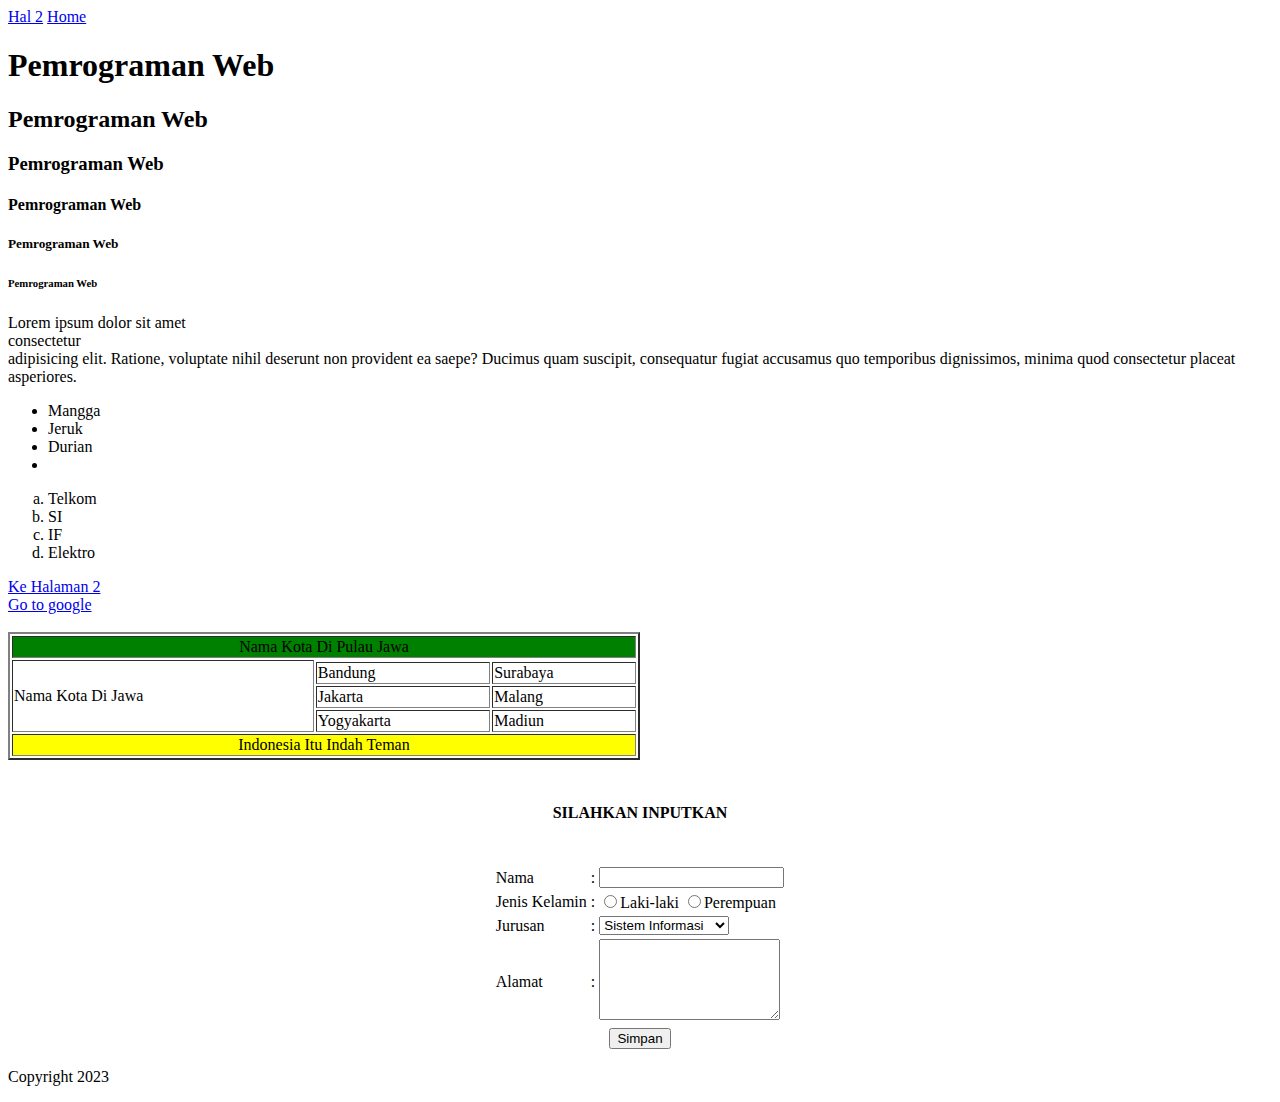
<file: Modul 1/index.html>
<!DOCTYPE html>
<html lang="en">
<head>
    <meta charset="UTF-8">
    <meta name="viewport" content="width=device-width, initial-scale=1.0">
    <title>Belajar Progrmming Web</title>
</head>
<body>
  <nav>
    <a href="hal_2.html">Hal 2</a>
    <a href="index.html">Home</a>
  </nav>

    <h1>Pemrograman Web</h1>
    <h2>Pemrograman Web</h2>
    <h3>Pemrograman Web</h3>
    <h4>Pemrograman Web</h4>
    <h5>Pemrograman Web</h5>
    <h6>Pemrograman Web</h6>

    <p>
        Lorem ipsum dolor sit amet <br>consectetur <br>adipisicing elit. Ratione, voluptate nihil deserunt non provident ea saepe? Ducimus quam suscipit, consequatur fugiat accusamus quo temporibus dignissimos, minima quod consectetur placeat asperiores.
    </p>

    <ul>
        <li>Mangga</li>
        <li>Jeruk</li>
        <li>Durian</li>
        <li></li>
    </ul>

    <ol start="a" type="a">
        <li>Telkom</li>
        <li>SI</li>
        <li>IF</li>
        <li>Elektro</li>
    </ol>

    <a href="hal_2.html">Ke Halaman 2</a>
    <br>
    <a href="http://google.com">Go to google</a>
    <br>
    <br>
    <!-- TABLE -->
    <table border="2" width="50%">
        <tr>
          <td colspan="3" align="center" bgcolor="green"> Nama Kota Di Pulau Jawa</td>
        </tr>
        <tr>
          <td rowspan="4"> Nama Kota Di Jawa</td>
        </tr>
        <tr>
          <td>Bandung</td>
          <td>Surabaya</td>
        </tr>
        <tr>
          <td>Jakarta</td>
          <td>Malang</td>
        </tr>
        <tr>
          <td>Yogyakarta</td>
          <td>Madiun</td>
        </tr>
        <tr>
          <td colspan="3" align="center" bgcolor="#ffff"> Indonesia Itu Indah Teman</td>
        </tr>
    </table>

    <!-- <img src="https://i0.wp.com/ittelkom-pwt.ac.id/wp-content/uploads/2018/03/cropped-icon.png?fit=512%2C512&ssl=1" alt="ITTP"> -->
    <!-- <img src="cropped-icon.webp" alt=""> -->
    <!-- <img src="" alt=""> -->

    <!-- FORM -->
    <form>
      <table align="center" border="0">
        <tr><th colspan="3" height="100">SILAHKAN INPUTKAN</th></tr>
        <tr>
          <td>Nama</td>
          <td>:</td>
          <td><input type="text"></td>
        </tr>
        <tr>
          <td>Jenis Kelamin</td>
          <td>:</td>
          <td>
            <input type="radio" name="Jenis">Laki-laki
            <input type="radio" name="Jenis">Perempuan
          </td>
        </tr>

        <tr>
          <td>Jurusan</td>
          <td>:</td>
          <td>
            <select>
              <option>Sistem Informasi</option>
              <option>Teknik Informatika</option>
              <option>DKV</option>
            </select>
          </td>
        </tr>

        <tr>
          <td>Alamat</td>
          <td>:</td>
          <td>
            <textarea cols="20" rows="5"></textarea>
          </td>
        </tr>

        <tr>
          <td colspan="3" align="center">
            <input type="submit" name="Simpan" value="Simpan">
          </td>
        </tr>

      </table>
    </form>

    <footer>
      <p>Copyright 2023</p>
    </footer>
</body>
</html>
</file>
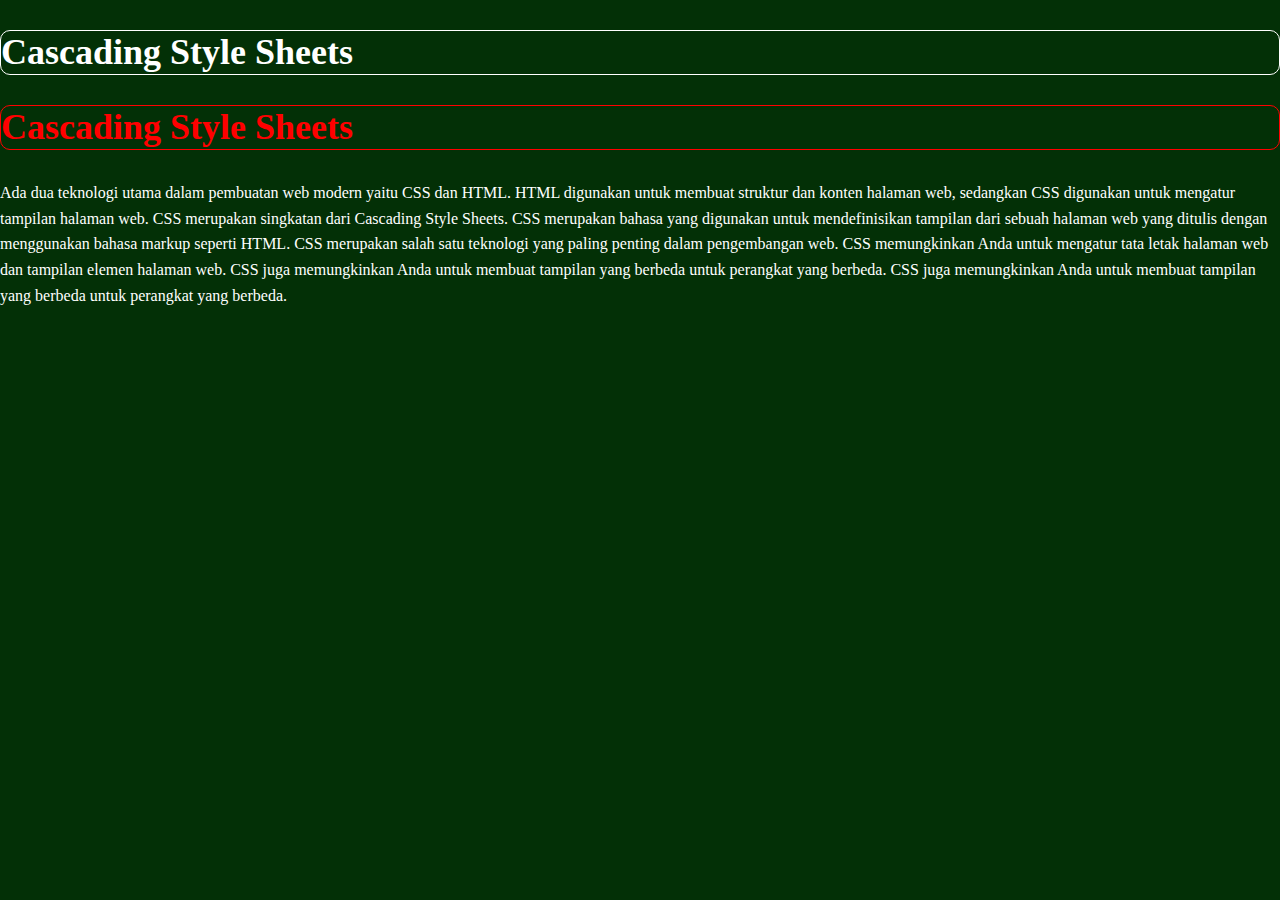
<file: Modul 2/index.html>
<!DOCTYPE html>
<html lang="en">
<head>
  <meta charset="UTF-8">
  <meta name="viewport" content="width=device-width, initial-scale=1.0">
  <title>Document</title>
  <style>
    body {
      background-color: #033006;
      color: #fff;
      font-family: Fira Code;
      font-size: 16px;
      line-height: 1.6;
      margin: 0;
      padding: 0;
    }
    h2 {
      border: 1px solid;
      border-radius: 10px;
      font-size: 36px;
      line-height: 1.2;
      margin-bottom: 30px;
    }
    h2.header {
      color: #f00;
    }
  </style>
</head>
<body>
  <h2>Cascading Style Sheets</h2>
  <h2 class="header">Cascading Style Sheets</h2>

  <p>
    Ada dua teknologi utama dalam pembuatan web modern yaitu CSS dan HTML.
    HTML digunakan untuk membuat struktur dan konten halaman web, sedangkan CSS digunakan untuk mengatur tampilan halaman web.
    CSS merupakan singkatan dari Cascading Style Sheets.
    CSS merupakan bahasa yang digunakan untuk mendefinisikan tampilan dari sebuah halaman web yang ditulis dengan menggunakan bahasa markup seperti HTML.
    CSS merupakan salah satu teknologi yang paling penting dalam pengembangan web.
    CSS memungkinkan Anda untuk mengatur tata letak halaman web dan tampilan elemen halaman web.
    CSS juga memungkinkan Anda untuk membuat tampilan yang berbeda untuk perangkat yang berbeda.
    CSS juga memungkinkan Anda untuk membuat tampilan yang berbeda untuk perangkat yang berbeda.
  </p>
</body>
</html>
</file>
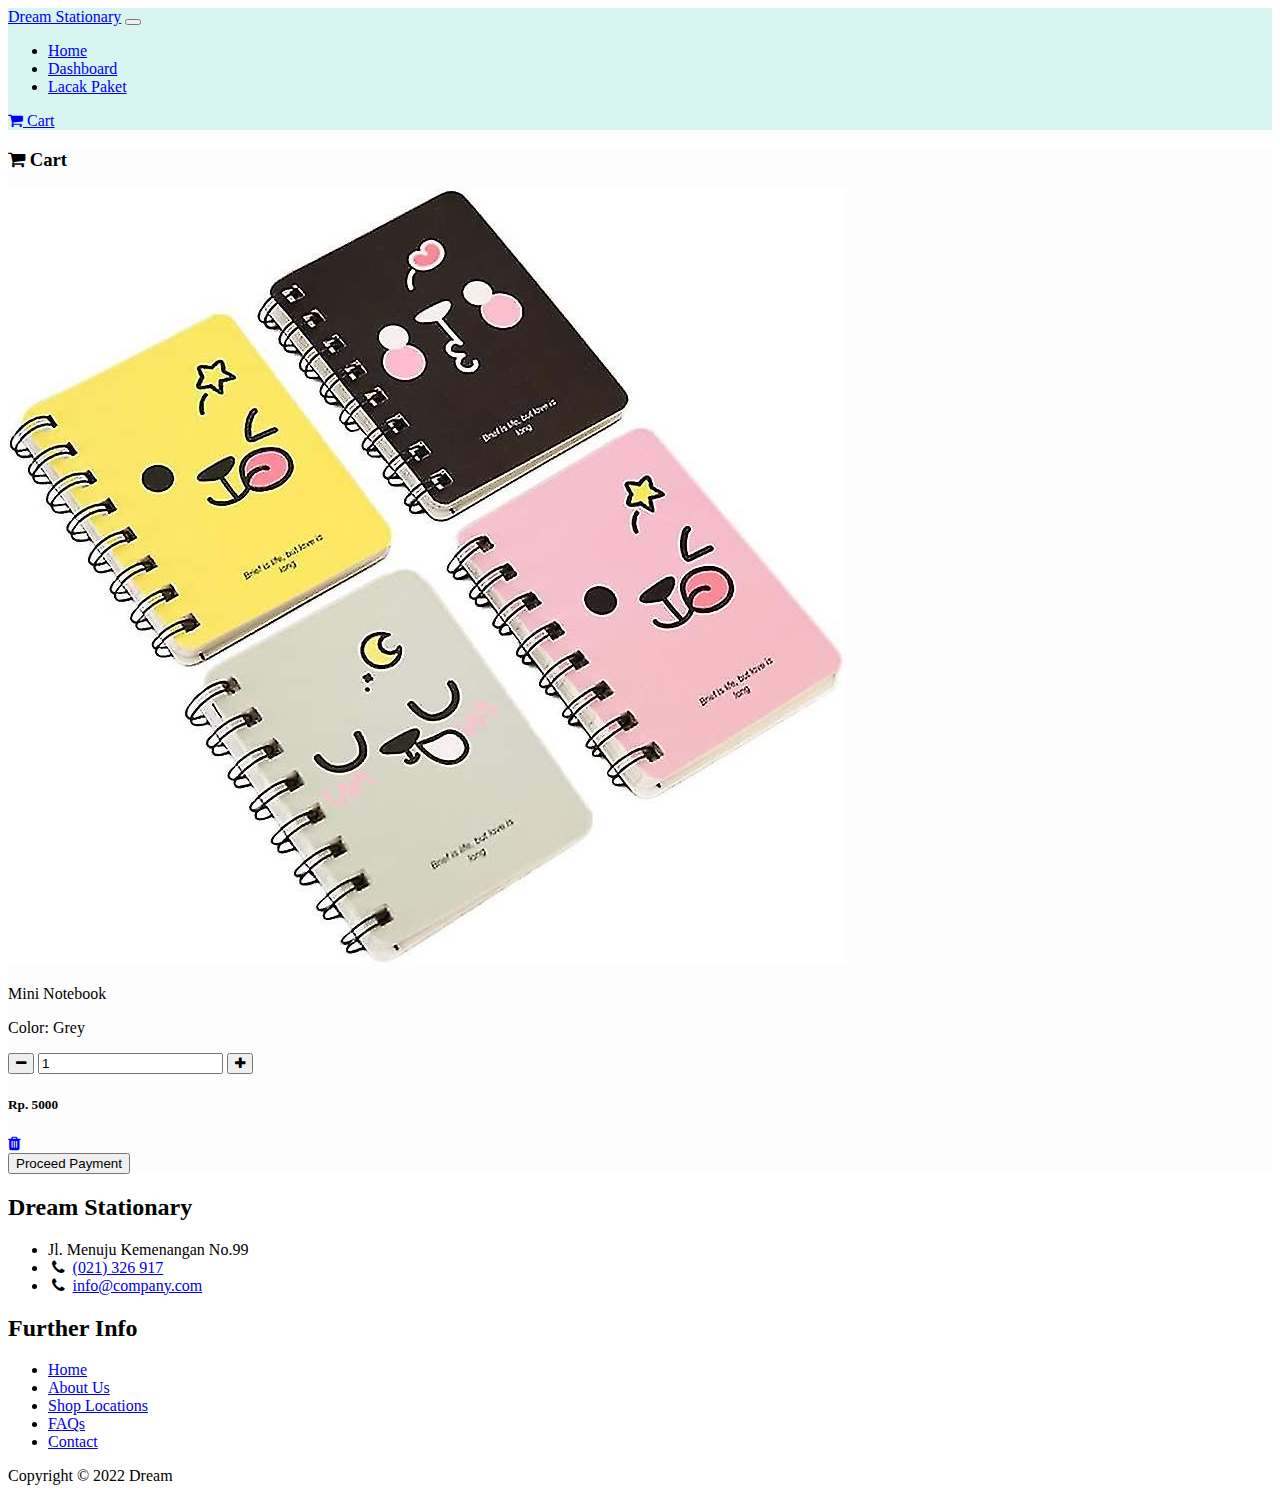
<file: Modul 3/index.html>
<!doctype html>
<html lang="en">
  <head>
    <!-- Required meta tags -->
    <meta charset="utf-8">
    <meta name="viewport" content="width=device-width, initial-scale=1, shrink-to-fit=no">

    <!-- Bootstrap CSS -->
    <link href="https://cdn.jsdelivr.net/npm/bootstrap@5.3.2/dist/css/bootstrap.min.css" rel="stylesheet" integrity="sha384-T3c6CoIi6uLrA9TneNEoa7RxnatzjcDSCmG1MXxSR1GAsXEV/Dwwykc2MPK8M2HN" crossorigin="anonymous">
    
    <!-- icon -->
    <link rel="stylesheet" href="https://cdnjs.cloudflare.com/ajax/libs/font-awesome/4.7.0/css/font-awesome.min.css">
    
    <title>E-Commerce Trial</title>
  </head>
  <body>
    <!-- navbar -->
    <nav class="navbar navbar-expand-lg navbar-light shadow-sm" style="background-color: rgb(216, 245, 241);">
      <div class="container">
        <a href="#" class="navbar-brand">Dream Stationary</a>
        <button class="navbar-toggler" type="button" data-bs-toggle="collapse" data-bs-target="#navbarText" aria-controls="navbarText" aria-expanded="false" aria-label="Toggle navigation">
          <span class="navbar-toggler-icon"></span>
        </button>
        <div class="collapse navbar-collapse" id="navbarText">
          <ul class="navbar-nav me-auto mb-2 mb-lg-0">
            <li class="nav-item">
              <a href="index.html" class="nav-link active" aria-current="page">Home</a>
            </li>
            <li class="nav-item">
              <a href="#" class="nav-link">Dashboard</a>
            </li>
            <li class="nav-item">
              <a href="#" class="nav-link">Lacak Paket</a>
            </li>
          </ul>
          <span class="navbar-nav ml-auto">
            <form class="container-fluid justify-content-start">
              <a href="cart.html" class="btn btn-outline-success" role="button">
                <i class="fa fa-shopping-cart" aria-hidden="true"></i> Cart
              </a>
            </form>
          </span>
        </div>
      </div>
    </nav>
    <!-- navbar end -->

    <!-- cart -->
    <section class="bg-light h-100" style="background-color: rgb(253, 253, 253);">
      <div class="container h-100 py-5">
        <div class="row d-flex justify-content-center align-items-center h-100">
          <div class="col-10">
            <div class="d-flex justify-content-between align-items-center mb-4">
              <h3 class="fw-normal mb-0 text-black">
                <i class="fa fa-shopping-cart" aria-hidden="true"></i> Cart
              </h3>
            </div>

            <!-- detail barang -->
            <div class="card rounded-3 mb-4">
              <div class="card-body p-4">
                <div class="row d-flex justify-content-between align-items-center">
                  <div class="col-md-2 col-lg-2 col-xl-2">
                    <img src="assets/image/mnnotebook.jpg" alt="Mini Notebook" class="img-fluid rounded-3">
                  </div>
                  <div class="col-md-3 col-lg-3 col-xl-3">
                    <p class="lead fw-normal mb-2">Mini Notebook</p>
                    <p><span class="text-muted">Color: </span>Grey</p>
                  </div>
                  <div class="col-md-3 col-lg-3 col-xl-2 d-flex">
                    <button class="btn btn-link px-2" onclick="this.parentNode.querySelector('input[type=number]').stepDown()">
                      <i class="fa fa-minus" aria-hidden="true"></i>
                    </button>
                    <input type="number" class="form-control form-control-sm" id="form1" min="0" name="quantity" value="1">
                    <button class="btn btn-link px-2" onclick="this.parentNode.querySelector('input[type=number]').stepUp()">
                      <i class="fa fa-plus" aria-hidden="true"></i>
                    </button>
                  </div>
                  <div class="col-md-3 col-lg-2 col-xl-2 offset-lg-1">
                    <h5 class="mb-0">Rp. 5000</h5>
                  </div>
                  <div class="col-md-1 col-lg-1 col-xl-1 text-end">
                    <a href="#!" class="text-danger">
                      <i class="fa fa-trash" aria-hidden="true"></i>
                    </a>
                  </div>
                </div>
              </div>
            </div>
            <!-- detail barang end -->

            <!-- payment button -->
            <div class="d-grid gap-2">
              <button class="btn btn-success" type="button">Proceed Payment</button>
            </div>
            <!-- payment button end -->
          
          </div>
        </div>
      </div>
    </section>
    <!-- cart end -->

    <!-- footer -->
    <footer class="bg-dark" id="footer">
      <div class="container">
        <div class="row">
          <div class="col-md-4 pt-5">
            <h2 class="h2 text-success border-bottom pb-3 border-light logo">Dream Stationary</h2>
            <ul class="list-unstyled text-light footer-link-list">
              <li>
                <i class="fas fa-map-marker-alt fa-fw"></i>Jl. Menuju Kemenangan No.99
              </li>
              <li>
                <i class="fa fa-phone fa-fw"></i>
                <a href="tel:010-020-0340" class="text-decoration-none">(021) 326 917</a>
              </li>
              <li>
                <i class="fa fa-phone fa-fw"></i>
                <a href="mailto:info@company.com" class="text-decoration-none">info@company.com</a>
              </li>
            </ul>
          </div>
          <div class="col-md-4 pt-5">
            <h2 class="h2 text-light border-bottom pb-3 border-light">Further Info</h2>
            <ul class="list-unstyled text-light footer-link-list">
              <li><a href="index.html" class="text-decoration-none">Home</a></li>
              <li><a href="index.html" class="text-decoration-none">About Us</a></li>
              <li><a href="index.html" class="text-decoration-none">Shop Locations</a></li>
              <li><a href="index.html" class="text-decoration-none">FAQs</a></li>
              <li><a href="index.html" class="text-decoration-none">Contact</a></li>
            </ul>
          </div>
        </div>
      </div>
      <div class="w-100 bg-black py-3">
        <div class="container">
          <div class="row pt-2">
            <div class="col-12">
              <p class="text-left text-light">Copyright &copy; 2022 Dream</p>
            </div>
          </div>
        </div>
      </div>
    </footer>
    <!-- footer end -->

    <!-- Optional JavaScript; choose one of the two! -->

    <!-- Option 1: jQuery and Bootstrap Bundle (includes Popper) -->
    <script src="https://cdn.jsdelivr.net/npm/jquery@3.5.1/dist/jquery.slim.min.js" integrity="sha384-DfXdz2htPH0lsSSs5nCTpuj/zy4C+OGpamoFVy38MVBnE+IbbVYUew+OrCXaRkfj" crossorigin="anonymous"></script>
    <script src="https://cdn.jsdelivr.net/npm/bootstrap@4.6.2/dist/js/bootstrap.bundle.min.js" integrity="sha384-Fy6S3B9q64WdZWQUiU+q4/2Lc9npb8tCaSX9FK7E8HnRr0Jz8D6OP9dO5Vg3Q9ct" crossorigin="anonymous"></script>

  </body>
</html>
</file>
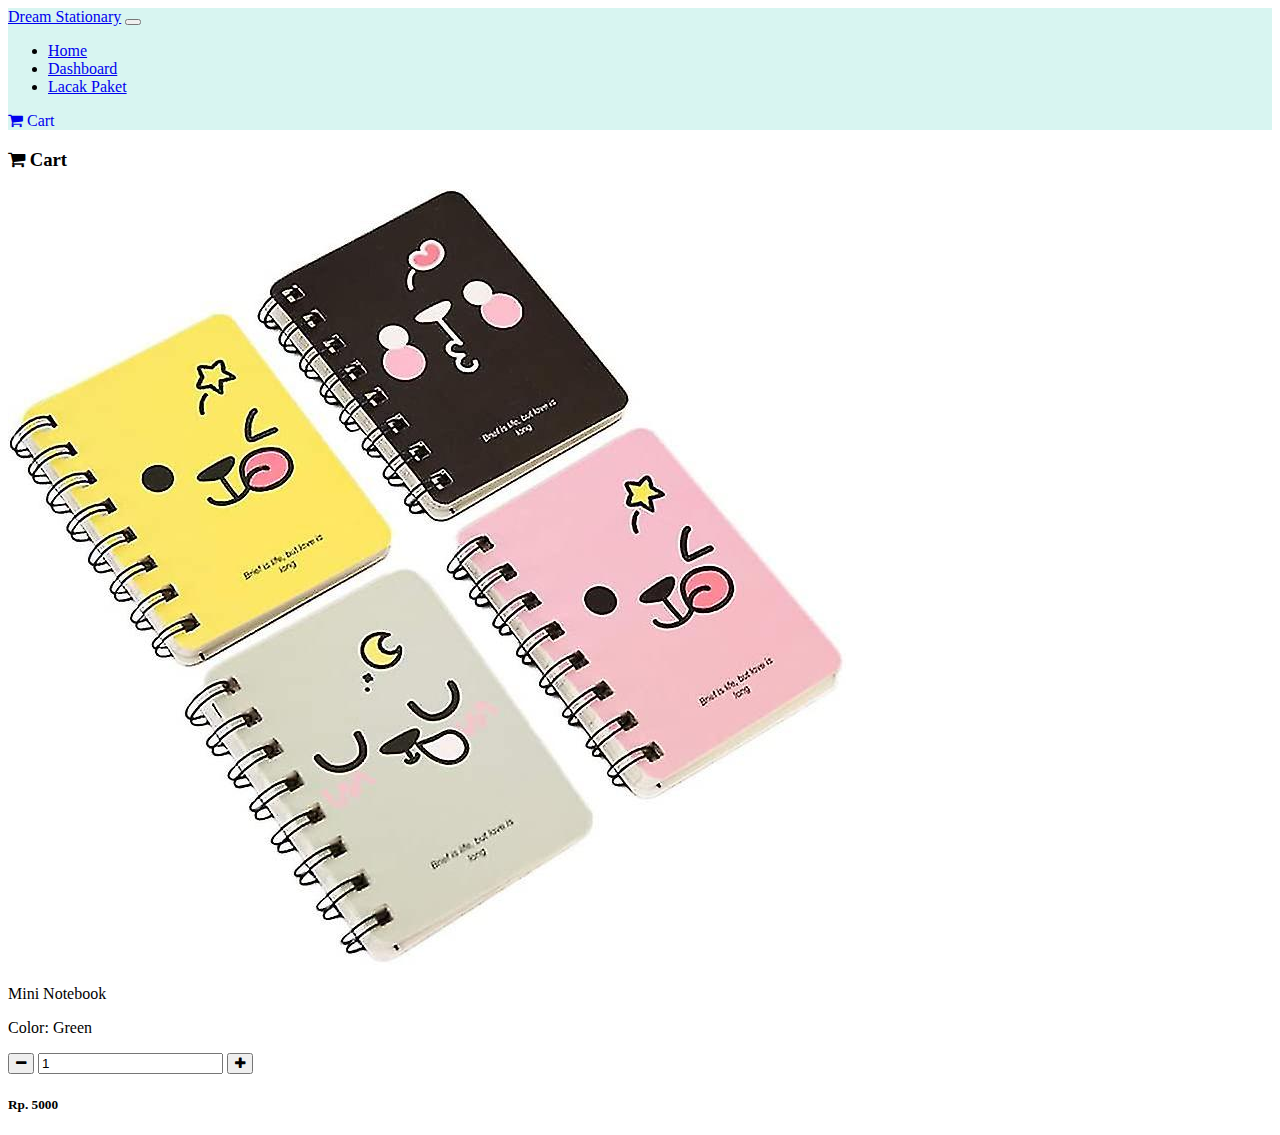
<file: Modul 3/praktikum/index.html>
<!doctype html>
<html lang="en">
    <head>
        <meta charset="utf-8">
        <meta name="viewport" content="width=device-width, initial-scale=1">
        <title>E-Commerce</title>
        <!-- Bootstrap -->
        <link href="https://cdn.jsdelivr.net/npm/bootstrap@5.3.2/dist/css/bootstrap.min.css" rel="stylesheet" integrity="sha384-T3c6CoIi6uLrA9TneNEoa7RxnatzjcDSCmG1MXxSR1GAsXEV/Dwwykc2MPK8M2HN" crossorigin="anonymous">
        <!-- Font Awesome Icon -->
        <link rel="stylesheet" href="https://cdnjs.cloudflare.com/ajax/libs/font-awesome/4.7.0/css/font-awesome.min.css">

    </head>
    <body>
        <!-- navbar -->
        <nav class="navbar navbar-expand-lg navbar-light shadow-sm" 
        style="background-color: rgb(216, 245, 241);">
            <div class="container">
                <a href="#" class="navbar-brand">Dream Stationary</a>
                <button class="navbar-toggler" type="button" data-bs-toggle="collapse"
                data-bs-target="#navbarText" aria-controls="navbar Text" aria-expanded="false"
                aria-label="Toggle navigation">
                    <span class="navbar-toggler-icon"></span>
                </button>
                <div class="collapse navbar-collapse" id="navbarText">
                    <ul class="navbar-nav me-auto mb-2 mb-lg-0">
                        <li class="nav-item">
                            <a href="index.html" class="nav-link active" aria-current="page">Home</a>
                        </li>
                        <li class="nav-item">
                            <a href="#" class="nav-link">Dashboard</a>
                        </li>
                        <li class="nav-item">
                            <a href="#" class="nav-link">Lacak Paket</a>
                        </li>
                    </ul>
                    <span class="navbar-nav ml-auto">
                        <form class="container-fluid justify-content-start">
                            <a href="#" class="btn btn-outline-success" role="button">
                                <i class="fa fa-shopping-cart" aria-hidden="true"> Cart</i>
                            </a>
                        </form>
                    </span>
                </div>
            </div>
        </nav>
        <!-- navbar end -->

        <!-- cart -->
        <section class="bg-light h-100" style="background-color: white;">
            <div class="container h-100 py-5">
                <div class="row d-flex justify-content-between align-items-center">
                    <div class="col-10">
                        <div class="d-flex justify-content-between align-items-center mb-4">
                            <h3 class="fw-normal mb-0 text-black">
                                <i class="fa fa-shopping-cart" aria-hidden="true"></i> Cart
                            </h3>
                        </div>

                        <!-- detail barang -->
                        <div class="card rounded-3 mb-4">
                            <div class="card-body p-4">
                                <div class="row d-flex justify-content-between align-items-center">
                                    <div class="col-md-2 col-lg-2 col-xl-2">
                                        <img src="/Modul 3/assets/image/mnnotebook.jpg" 
                                        alt="Mini Notebook" class="img-fluid rounded-3">
                                    </div>
                                    <div class="col-md-3 col-lg-3 col-xl-3">
                                        <p class="lead fw-normal mb-2">Mini Notebook</p>
                                        <p><span class="text-muted">Color: </span>Green</p>
                                    </div>
                                    <div class="col-md-3 col-lg-3 col-xl-2 d-flex">
                                        <button class="btn btn-link px-2" 
                                        onclick="this.parentNode.querySelector('input[type=number]').stepDown()">
                                            <i class="fa fa-minus" aria-hidden="true"></i>
                                        </button>
                                        <input type="number" class="form-control form-control-sm" id="form1"
                                        min="1" name="quantity" value="1">
                                        <button class="btn btn-link px-2" 
                                        onclick="this.parentNode.querySelector('input[type=number]').stepUp()">
                                            <i class="fa fa-plus" aria-hidden="true"></i>
                                        </button>
                                    </div>
                                    <div class="col-md-3 col-lg-2 col-xl-2 offset-lg-1">
                                        <h5 class="mb-0">Rp. 5000</h5>
                                    </div>
                                </div>
                            </div>
                        </div>
                        <!-- detail barang end -->
                    </div>
                </div>
            </div>
        </section>
        <!-- cart end -->

        <!-- bootstrap -->
        <script src="https://cdn.jsdelivr.net/npm/@popperjs/core@2.11.8/dist/umd/popper.min.js" integrity="sha384-I7E8VVD/ismYTF4hNIPjVp/Zjvgyol6VFvRkX/vR+Vc4jQkC+hVqc2pM8ODewa9r" crossorigin="anonymous"></script>
        <script src="https://cdn.jsdelivr.net/npm/bootstrap@5.3.2/dist/js/bootstrap.min.js" integrity="sha384-BBtl+eGJRgqQAUMxJ7pMwbEyER4l1g+O15P+16Ep7Q9Q+zqX6gSbd85u4mG4QzX+" crossorigin="anonymous"></script>
    </body>
</html>
</file>
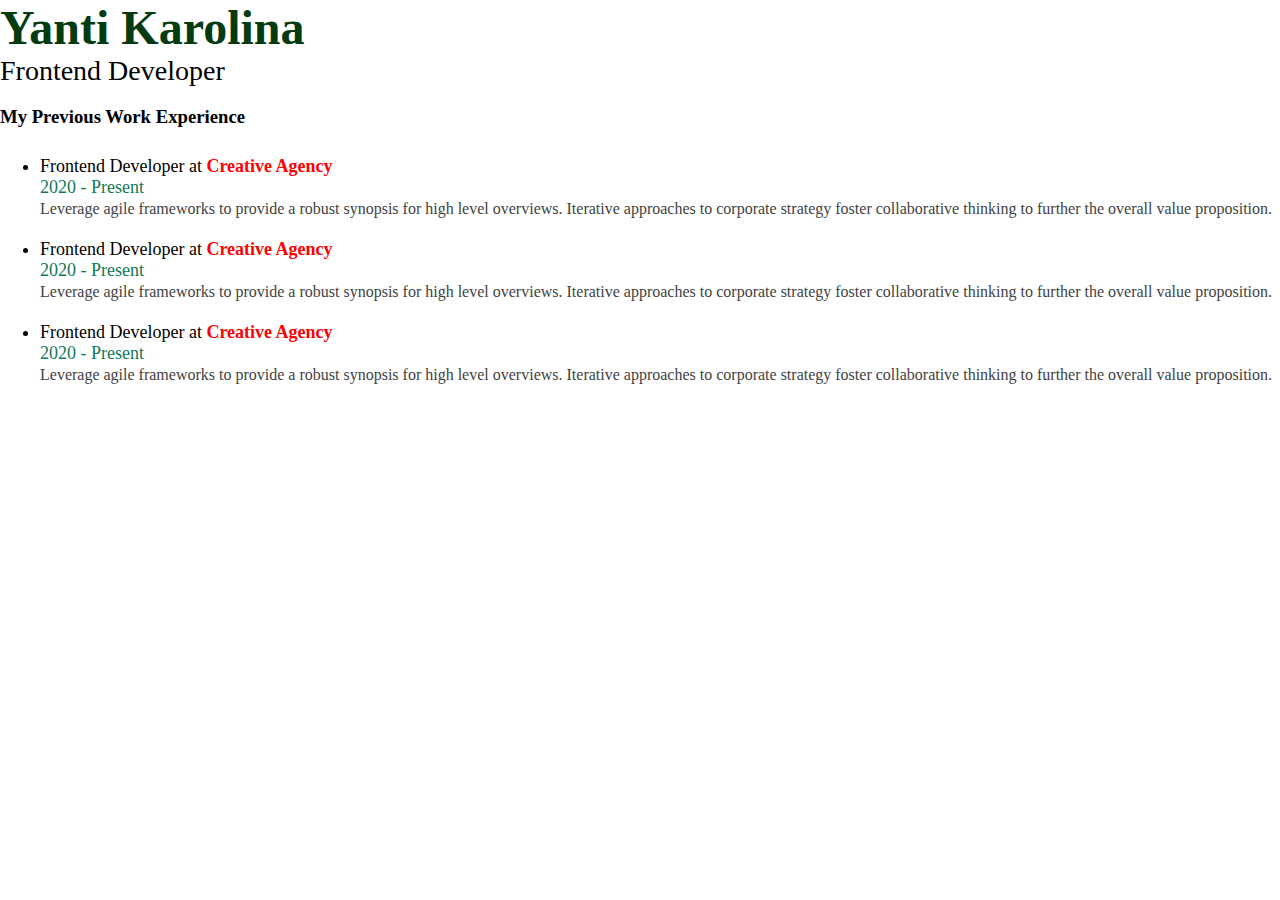
<file: Modul 2/challenge.html>
<!DOCTYPE html>
<html lang="en">
<head>
  <meta charset="UTF-8">
  <meta name="viewport" content="width=device-width, initial-scale=1.0">
  <title>Document</title>
  <link rel="stylesheet" href="custom.css">
</head>
<body>
  <div class="contentProfile">
    <div class="nameProfile">Yanti Karolina</div>
    <div class="titleProfile">Frontend Developer</div>
  </div>
  <div class="contentHolder">
    <div class="content">
      <div class="contentHeader">
        <h3>My Previous Work Experience</h3>
        <ul class="workEx">
          <li>
            <div>
              <span>Frontend Developer at <strong>Creative Agency</strong></span>
              <br>
              <span class="dateEx">2020 - Present</span>
              <br>
            </div>
            <span class="subWorkEx">
              Leverage agile frameworks to provide a robust synopsis 
              for high level overviews. Iterative approaches to corporate 
              strategy foster collaborative thinking to further the overall 
              value proposition.
            </span>
          </li>
          <li>
            <div>
              <span>Frontend Developer at <strong>Creative Agency</strong></span>
              <br>
              <span class="dateEx">2020 - Present</span>
              <br>
            </div>
            <span class="subWorkEx">
              Leverage agile frameworks to provide a robust synopsis 
              for high level overviews. Iterative approaches to corporate 
              strategy foster collaborative thinking to further the overall 
              value proposition.
            </span>
          </li>
          <li>
            <div>
              <span>Frontend Developer at <strong>Creative Agency</strong></span>
              <br>
              <span class="dateEx">2020 - Present</span>
              <br>
            </div>
            <span class="subWorkEx">
              Leverage agile frameworks to provide a robust synopsis 
              for high level overviews. Iterative approaches to corporate 
              strategy foster collaborative thinking to further the overall 
              value proposition.
            </span>
          </li>
        </ul>
      </div>
    </div>
  </div>
</body>
</html>
</file>
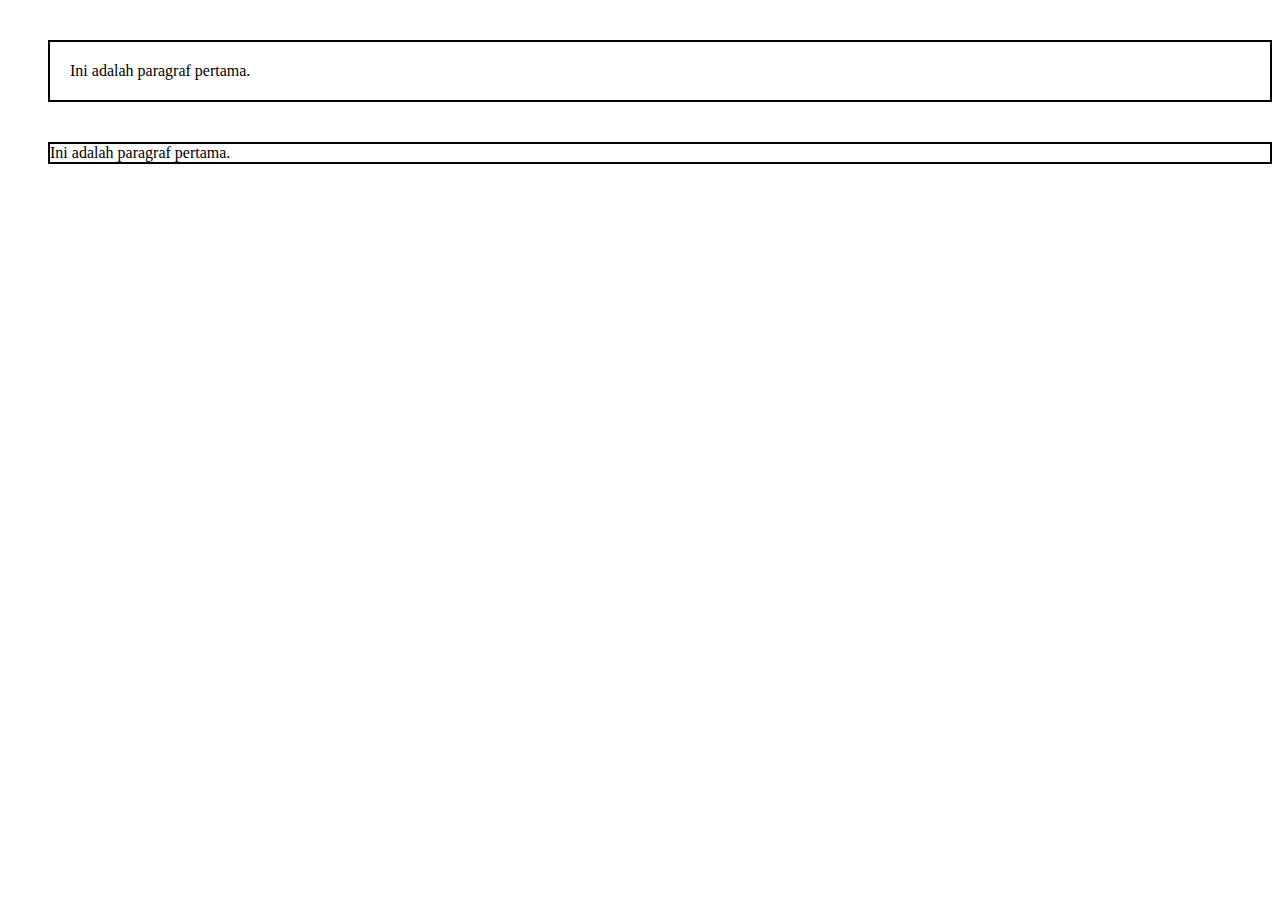
<file: Modul 2/latihan.html>
<!DOCTYPE html>
<html lang="en">
<head>
    <meta charset="UTF-8">
    <meta name="viewport" content="width=device-width, initial-scale=1.0">
    <title>Document</title>
</head>
<body>
    <div 
    style="margin-left: 40px; background: white; 
    margin-top: 40px; border: 2px solid; padding: 20px;">
        Ini adalah paragraf pertama.
    </div>
    <div 
    style="margin-left: 40px; background: white; 
    margin-top: 40px; border: 2px solid;">
        Ini adalah paragraf pertama.
    </div>
</body>
</html>
</file>
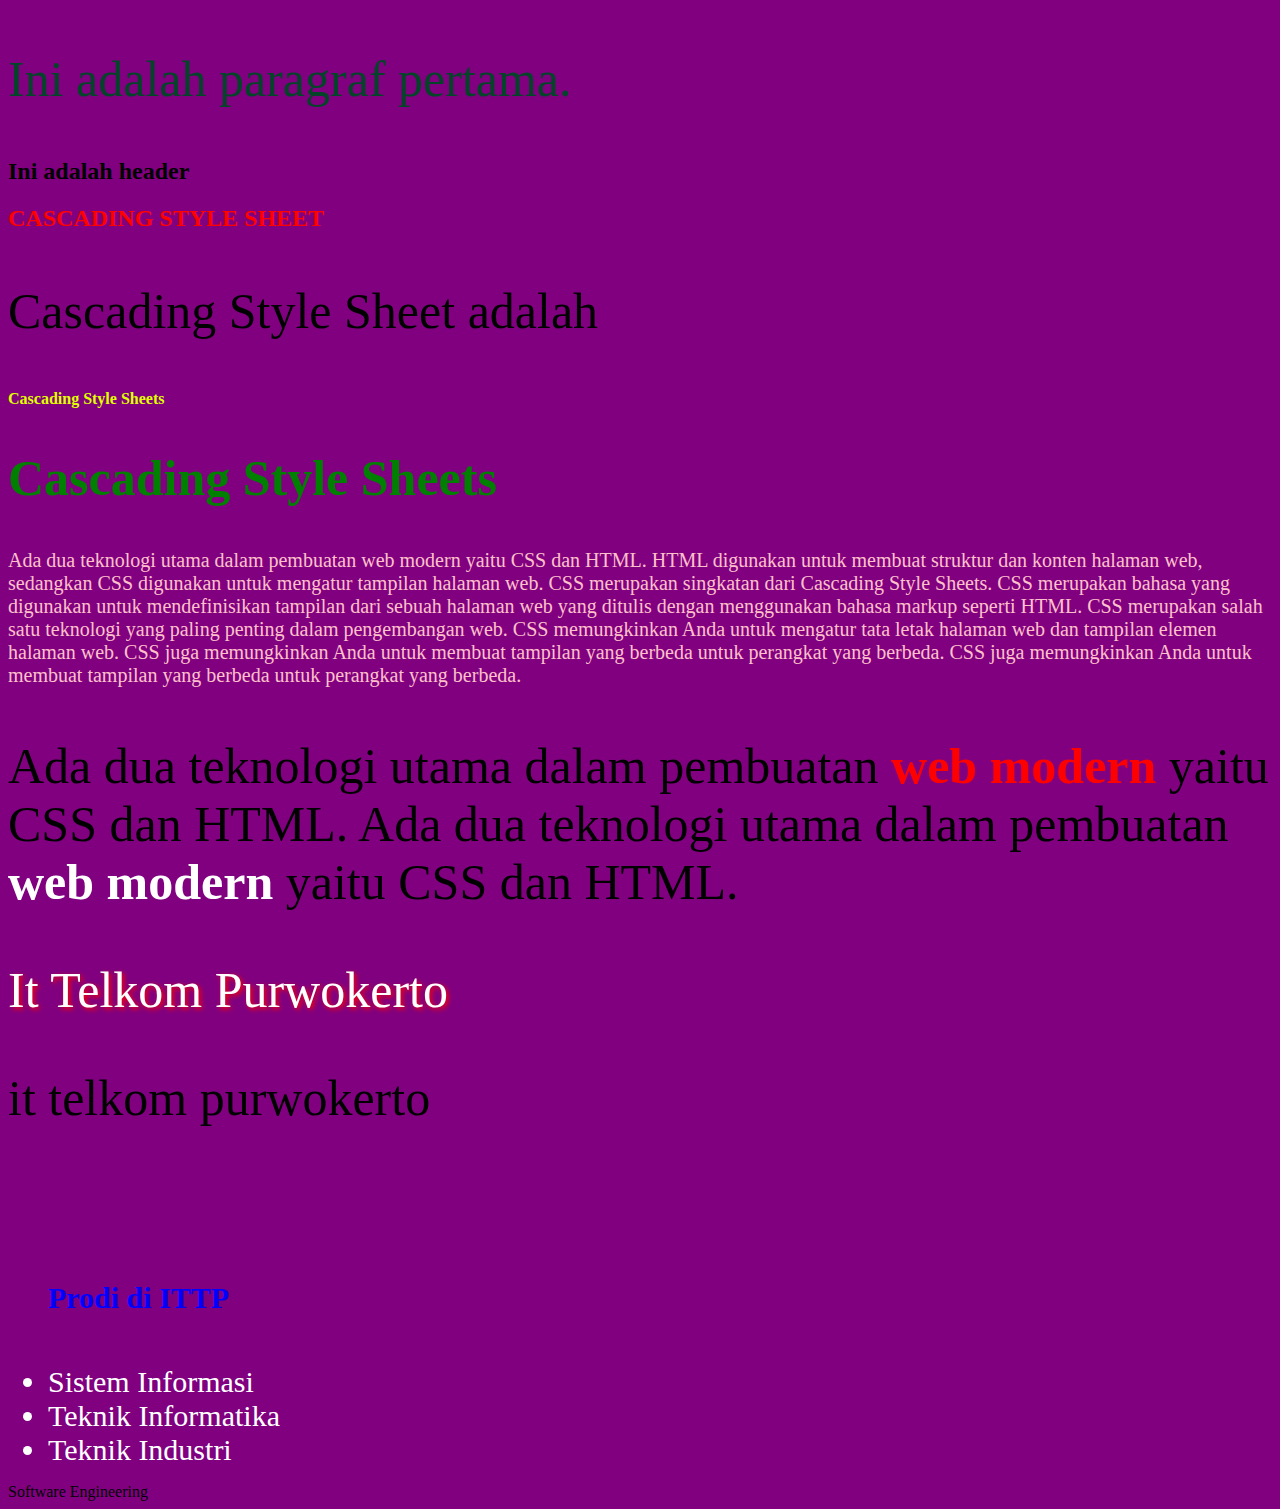
<file: Modul 2/modul2.html>
<!DOCTYPE html>
<html lang="en">
<head>
    <meta charset="UTF-8">
    <meta name="viewport" content="width=device-width, initial-scale=1.0">
    <title>Document</title>

    <!-- Eksternal CSS -->
    <link rel="stylesheet" href="style.css">

    <!-- Internal CSS -->
    <style>
        
        h2 {
            color: red;
        }
    </style>
</head>
<body>
    <!-- Inline CSS -->
    <p style="color: rgb(4, 68, 41);"
    >Ini adalah paragraf pertama.</p>
    <h2 style="color: black;"
    >Ini adalah header</h2>

    <!-- Internal CSS -->
    <h2>CASCADING STYLE SHEET</h2>
    <p>Cascading Style Sheet adalah</p>

    <!-- Eksternal CSS -->
    <h4>Cascading Style Sheets</h4>
    <h2 class="header">Cascading Style Sheets</h2>

    <p class="paragraph">
        Ada dua teknologi utama dalam pembuatan web modern yaitu CSS dan HTML.
        HTML digunakan untuk membuat struktur dan konten halaman web, sedangkan CSS digunakan untuk mengatur tampilan halaman web.
        CSS merupakan singkatan dari Cascading Style Sheets.
        CSS merupakan bahasa yang digunakan untuk mendefinisikan tampilan dari sebuah halaman web yang ditulis dengan menggunakan bahasa markup seperti HTML.
        CSS merupakan salah satu teknologi yang paling penting dalam pengembangan web.
        CSS memungkinkan Anda untuk mengatur tata letak halaman web dan tampilan elemen halaman web.
        CSS juga memungkinkan Anda untuk membuat tampilan yang berbeda untuk perangkat yang berbeda.
        CSS juga memungkinkan Anda untuk membuat tampilan yang berbeda untuk perangkat yang berbeda.
    </p>

    <p>
        Ada dua teknologi utama dalam pembuatan <strong>web modern</strong> yaitu CSS dan HTML.
        Ada dua teknologi utama dalam pembuatan <strong class="bold">web modern</strong> yaitu CSS dan HTML.
    </p>

    <p class="uppercase">it telkom purwokerto</p>
    <p class="lowercase">IT TELKOM PURWOKERTO</p>
    <br>
    <br>
    <br>
    <ul>
        <h5>Prodi di ITTP</h5>
        <li>Sistem Informasi</li>
        <li>Teknik Informatika</li>
        <li>Teknik Industri</li>
    </ul>
    <li>Software Engineering</li>
</body>
</html>
</file>
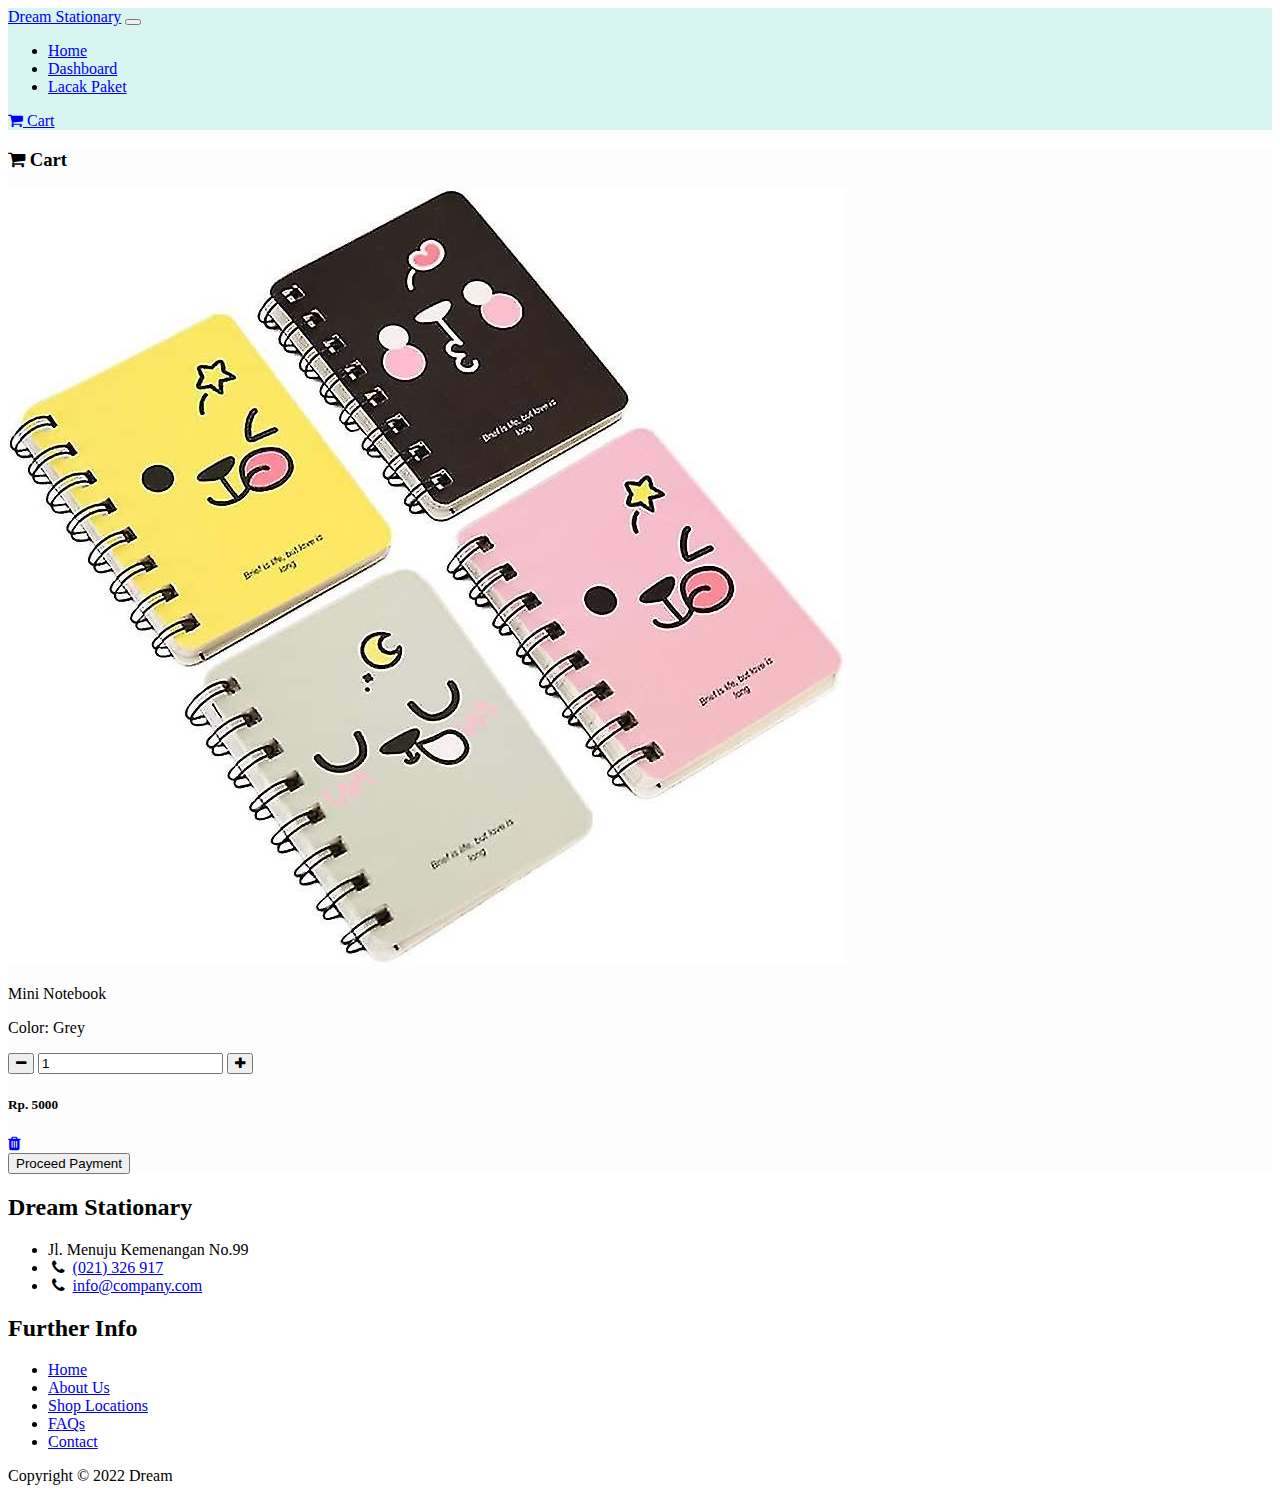
<file: Modul 3/web.html>
<!doctype html>
<html lang="en">
  <head>
    <!-- Required meta tags -->
    <meta charset="utf-8">
    <meta name="viewport" content="width=device-width, initial-scale=1, shrink-to-fit=no">

    <!-- Bootstrap CSS -->
    <link rel="stylesheet" href="https://cdn.jsdelivr.net/npm/bootstrap@4.6.2/dist/css/bootstrap.min.css" integrity="sha384-xOolHFLEh07PJGoPkLv1IbcEPTNtaed2xpHsD9ESMhqIYd0nLMwNLD69Npy4HI+N" crossorigin="anonymous">
    
    <!-- icon -->
    <link rel="stylesheet" href="https://cdnjs.cloudflare.com/ajax/libs/font-awesome/4.7.0/css/font-awesome.min.css">
    
    <title>E-Commerce Trial</title>
  </head>
  <body>
    <!-- navbar -->
    <nav class="navbar navbar-expand-lg navbar-light shadow-sm" style="background-color: rgb(216, 245, 241);">
      <div class="container">
        <a href="#" class="navbar-brand">Dream Stationary</a>
        <button class="navbar-toggler" type="button" data-bs-toggle="collapse" data-bs-target="#navbarText" aria-controls="navbarText" aria-expanded="false" aria-label="Toggle navigation">
          <span class="navbar-toggler-icon"></span>
        </button>
        <div class="collapse navbar-collapse" id="navbarText">
          <ul class="navbar-nav me-auto mb-2 mb-lg-0">
            <li class="nav-item">
              <a href="index.html" class="nav-link active" aria-current="page">Home</a>
            </li>
            <li class="nav-item">
              <a href="#" class="nav-link">Dashboard</a>
            </li>
            <li class="nav-item">
              <a href="#" class="nav-link">Lacak Paket</a>
            </li>
          </ul>
          <span class="navbar-nav ml-auto">
            <form class="container-fluid justify-content-start">
              <a href="cart.html" class="btn btn-outline-success" role="button">
                <i class="fa fa-shopping-cart" aria-hidden="true"></i> Cart
              </a>
            </form>
          </span>
        </div>
      </div>
    </nav>
    <!-- navbar end -->

    <!-- cart -->
    <section class="bg-light h-100" style="background-color: rgb(253, 253, 253);">
      <div class="container h-100 py-5">
        <div class="row d-flex justify-content-center align-items-center h-100">
          <div class="col-10">
            <div class="d-flex justify-content-between align-items-center mb-4">
              <h3 class="fw-normal mb-0 text-black">
                <i class="fa fa-shopping-cart" aria-hidden="true"></i> Cart
              </h3>
            </div>

            <!-- detail barang -->
            <div class="card rounded-3 mb-4">
              <div class="card-body p-4">
                <div class="row d-flex justify-content-between align-items-center">
                  <div class="col-md-2 col-lg-2 col-xl-2">
                    <img src="assets/image/mnnotebook.jpg" alt="Mini Notebook" class="img-fluid rounded-3">
                  </div>
                  <div class="col-md-3 col-lg-3 col-xl-3">
                    <p class="lead fw-normal mb-2">Mini Notebook</p>
                    <p><span class="text-muted">Color: </span>Grey</p>
                  </div>
                  <div class="col-md-3 col-lg-3 col-xl-2 d-flex">
                    <button class="btn btn-link px-2" onclick="this.parentNode.querySelector('input[type=number]').stepDown()">
                      <i class="fa fa-minus" aria-hidden="true"></i>
                    </button>
                    <input type="number" class="form-control form-control-sm" id="form1" min="0" name="quantity" value="1">
                    <button class="btn btn-link px-2" onclick="this.parentNode.querySelector('input[type=number]').stepUp()">
                      <i class="fa fa-plus" aria-hidden="true"></i>
                    </button>
                  </div>
                  <div class="col-md-3 col-lg-2 col-xl-2 offset-lg-1">
                    <h5 class="mb-0">Rp. 5000</h5>
                  </div>
                  <div class="col-md-1 col-lg-1 col-xl-1 text-end">
                    <a href="#!" class="text-danger">
                      <i class="fa fa-trash" aria-hidden="true"></i>
                    </a>
                  </div>
                </div>
              </div>
            </div>
            <!-- detail barang end -->

            <!-- payment button -->
            <div class="d-grid gap-2">
              <button class="btn btn-success" type="button">Proceed Payment</button>
            </div>
            <!-- payment button end -->
          
          </div>
        </div>
      </div>
    </section>
    <!-- cart end -->

    <!-- footer -->
    <footer class="bg-dark" id="footer">
      <div class="container">
        <div class="row">
          <div class="col-md-4 pt-5">
            <h2 class="h2 text-success border-bottom pb-3 border-light logo">Dream Stationary</h2>
            <ul class="list-unstyled text-light footer-link-list">
              <li>
                <i class="fas fa-map-marker-alt fa-fw"></i>Jl. Menuju Kemenangan No.99
              </li>
              <li>
                <i class="fa fa-phone fa-fw"></i>
                <a href="tel:010-020-0340" class="text-decoration-none">(021) 326 917</a>
              </li>
              <li>
                <i class="fa fa-phone fa-fw"></i>
                <a href="mailto:info@company.com" class="text-decoration-none">info@company.com</a>
              </li>
            </ul>
          </div>
          <div class="col-md-4 pt-5">
            <h2 class="h2 text-light border-bottom pb-3 border-light">Further Info</h2>
            <ul class="list-unstyled text-light footer-link-list">
              <li><a href="index.html" class="text-decoration-none">Home</a></li>
              <li><a href="index.html" class="text-decoration-none">About Us</a></li>
              <li><a href="index.html" class="text-decoration-none">Shop Locations</a></li>
              <li><a href="index.html" class="text-decoration-none">FAQs</a></li>
              <li><a href="index.html" class="text-decoration-none">Contact</a></li>
            </ul>
          </div>
        </div>
      </div>
      <div class="w-100 bg-black py-3">
        <div class="container">
          <div class="row pt-2">
            <div class="col-12">
              <p class="text-left text-light">Copyright &copy; 2022 Dream</p>
            </div>
          </div>
        </div>
      </div>
    </footer>
    <!-- footer end -->

    <!-- Optional JavaScript; choose one of the two! -->

    <!-- Option 1: jQuery and Bootstrap Bundle (includes Popper) -->
    <script src="https://cdn.jsdelivr.net/npm/jquery@3.5.1/dist/jquery.slim.min.js" integrity="sha384-DfXdz2htPH0lsSSs5nCTpuj/zy4C+OGpamoFVy38MVBnE+IbbVYUew+OrCXaRkfj" crossorigin="anonymous"></script>
    <script src="https://cdn.jsdelivr.net/npm/bootstrap@4.6.2/dist/js/bootstrap.bundle.min.js" integrity="sha384-Fy6S3B9q64WdZWQUiU+q4/2Lc9npb8tCaSX9FK7E8HnRr0Jz8D6OP9dO5Vg3Q9ct" crossorigin="anonymous"></script>

  </body>
</html>
</file>
<file: Modul 2/custom.css>
body {
  background-color: rgb(255, 255, 255);
  padding: 0;
  margin: 0;
  font-family: "Fira Code", serif;
}
.nameProfile {
  font-size: 48px;
  color: rgb(4, 59, 16);
  font-weight: 600;
}
.titleProfile {
  font-size: 28px;
  color: rgb(0, 0, 0);
  font-weight: 400;
}
ul.workEx li{
  font-size: 18px;
  padding: 10px 0;
}
strong {
  color: rgb(255, 0, 0);
}
span.dateEx {
  color: rgb(15, 122, 87);
}
span.subWorkEx {
  font-size: 16px;
  color: rgb(66, 66, 66);
  font-weight: 400;
}
</file>
<file: Modul 2/style.css>
body {
    background-color: purple;
    /* background-image: url(logo-landscape.webp); */
}
h4 {
    color: #e1ff00;
}
h2.header {
    color: green;
}
.header {
    font-size: 50px;
}
.paragraph {
    font-size: 20px;
    color: pink;
}
p {
    color: black;
    font-weight: 400;
    font-size: 50px;
}
p strong {
    color: red;
}
p strong.bold {
    color: white;
}
.uppercase {
    /* text-transform: uppercase; */
    text-transform: capitalize;
    text-shadow: 2px 2px 5px red;
    color: white;
}
.lowercase {
    text-transform: lowercase;
}
ul li {
    color: white;
    font-size: 30px;
}
ul h5 {
    font-size: 30px;
    color: blue;
}
</file>
